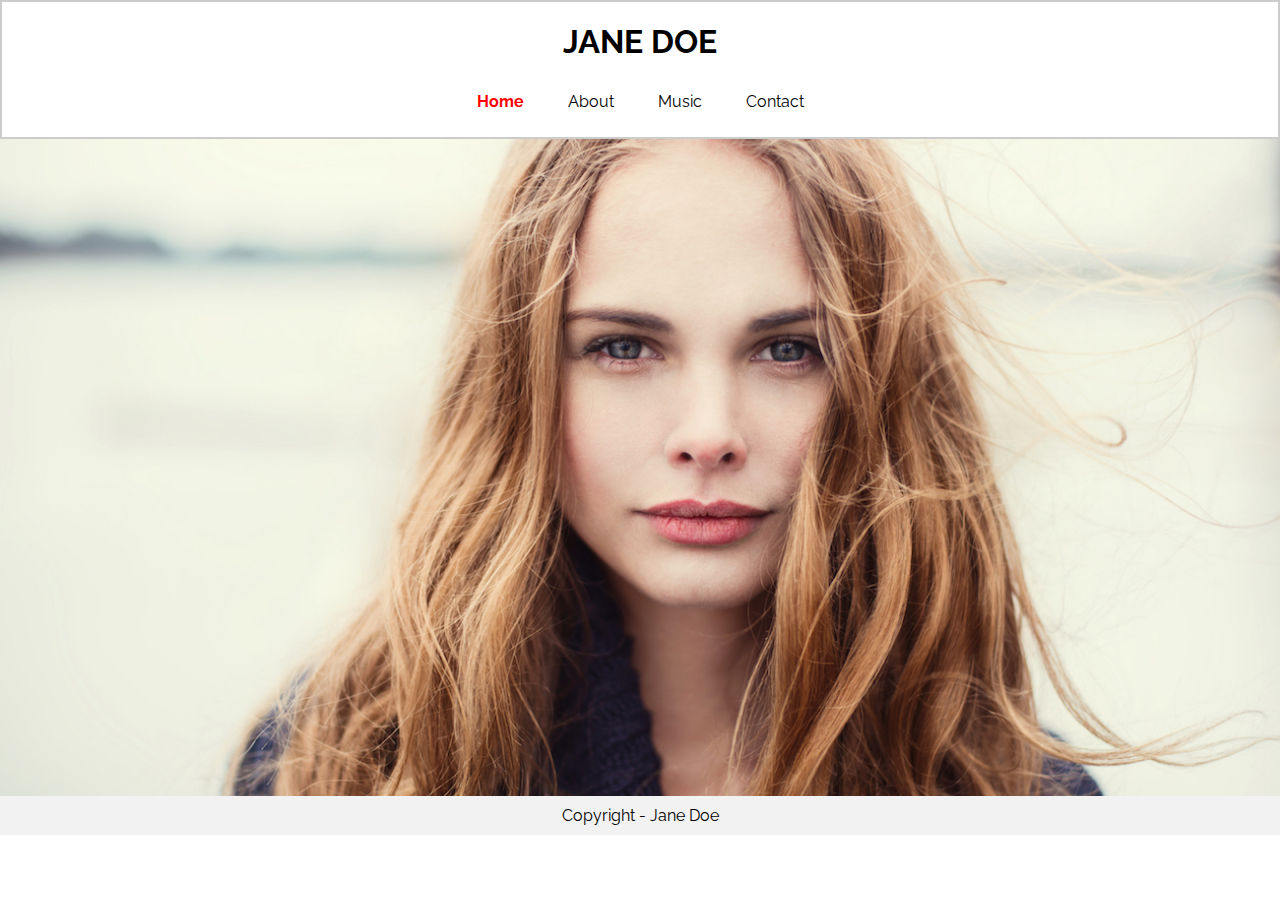
<file: index.html>
<!DOCTYPE html>
<html lang="pt-br">
    <head>
        <meta charset="UTF-8">
        <meta name="viewport" content="width=device-width, initial-scale=1.0">
        <title>Jane Doe - Home</title>
        <link rel="stylesheet" href="css/style.css">
    </head>
    <body>
        <header>
            <h1>Jane Doe</h1>
            <nav>
                <ul>
                    <li><a class = "active" href="index.html"><strong>Home</strong></a></li>
                    <li><a href="about.html">About</a></li>
                    <li><a href="music.html">Music</a></li>
                    <li><a href="contact.html">Contact</a></li>
                </ul>
            </nav>
        </header>
        <main id="banner">
            <!-- <img src="img/jane.jpg" alt="Foto da Jane" title = "descrição no hover"> -->
        </main>
        <footer>
            <p>Copyright - Jane Doe</p>
        </footer>
    </body>
</html>
</file>
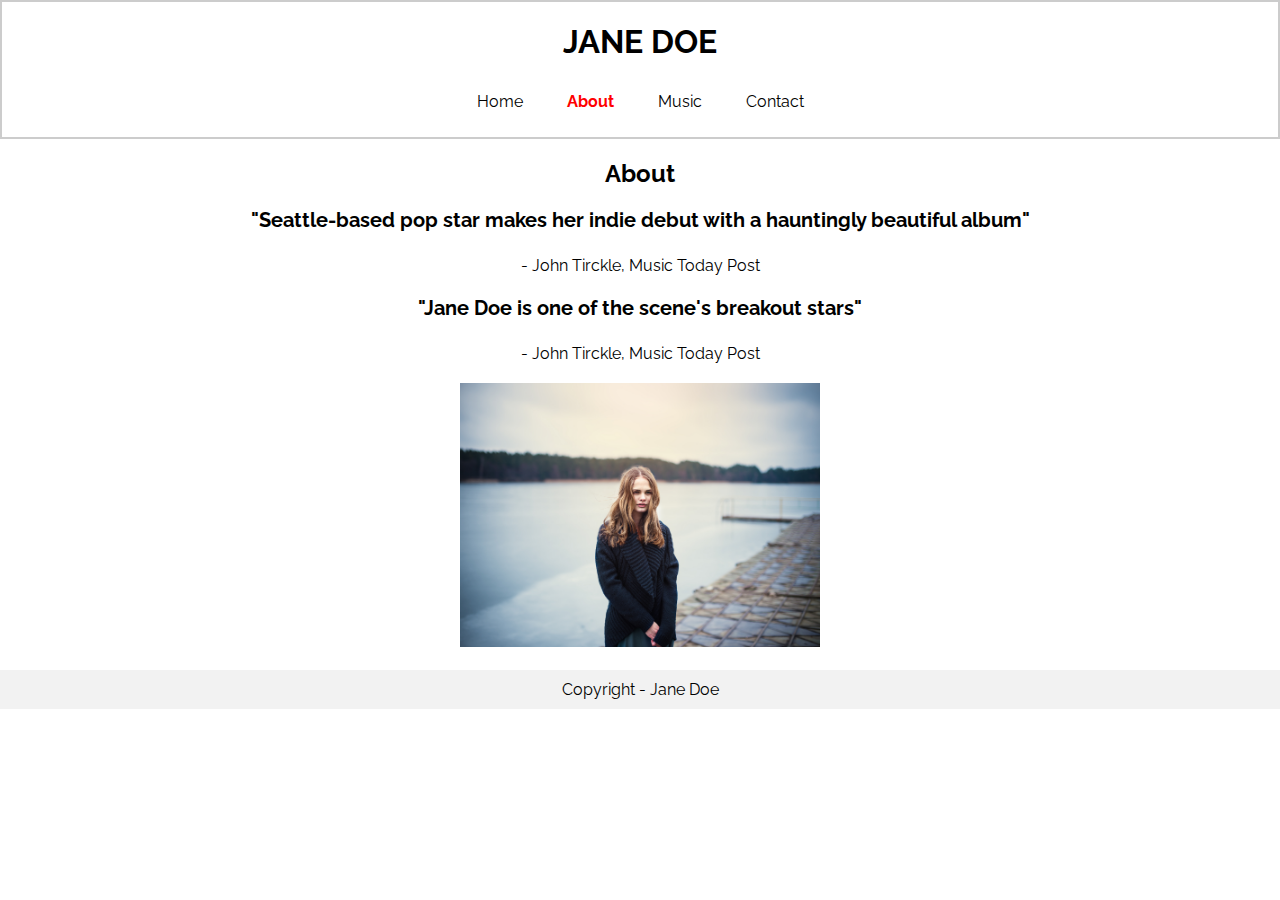
<file: about.html>
<!DOCTYPE html>
<html lang="pt-br">

<head>
    <meta charset="UTF-8">
    <meta name="viewport" content="width=device-width, initial-scale=1.0">
    <title>Jane Doe - About</title>
    <link rel="stylesheet" href="css/style.css">
</head>

<body>
    <header>
        <h1>Jane Doe</h1>
        <nav>
            <ul>
                <li><a href="index.html">Home</a></li>
                <li><a class = "active" href="about.html"><strong>About</strong></a></li>
                <li><a href="music.html">Music</a></li>
                <li><a href="contact.html">Contact</a></li>
            </ul>
        </nav>
    </header>
    <main id="about">
        <h2>About</h2>
        <cite>
            <p>"Seattle-based pop star makes her indie debut with a hauntingly beautiful album"</p>
        </cite>
        - John Tirckle, Music Today Post
        <cite>
            <p>"Jane Doe is one of the scene's breakout stars" </p>
        </cite>
        - John Tirckle, Music Today Post <br>
        <br>
        <img src="img/jane2.jpg" alt="Foto da Jane" title="Jane Solitária" width=360>
        <br>
        <br>
    </main>
    <footer>
        <p>Copyright - Jane Doe</p>
    </footer>
</body>

</html>
</file>
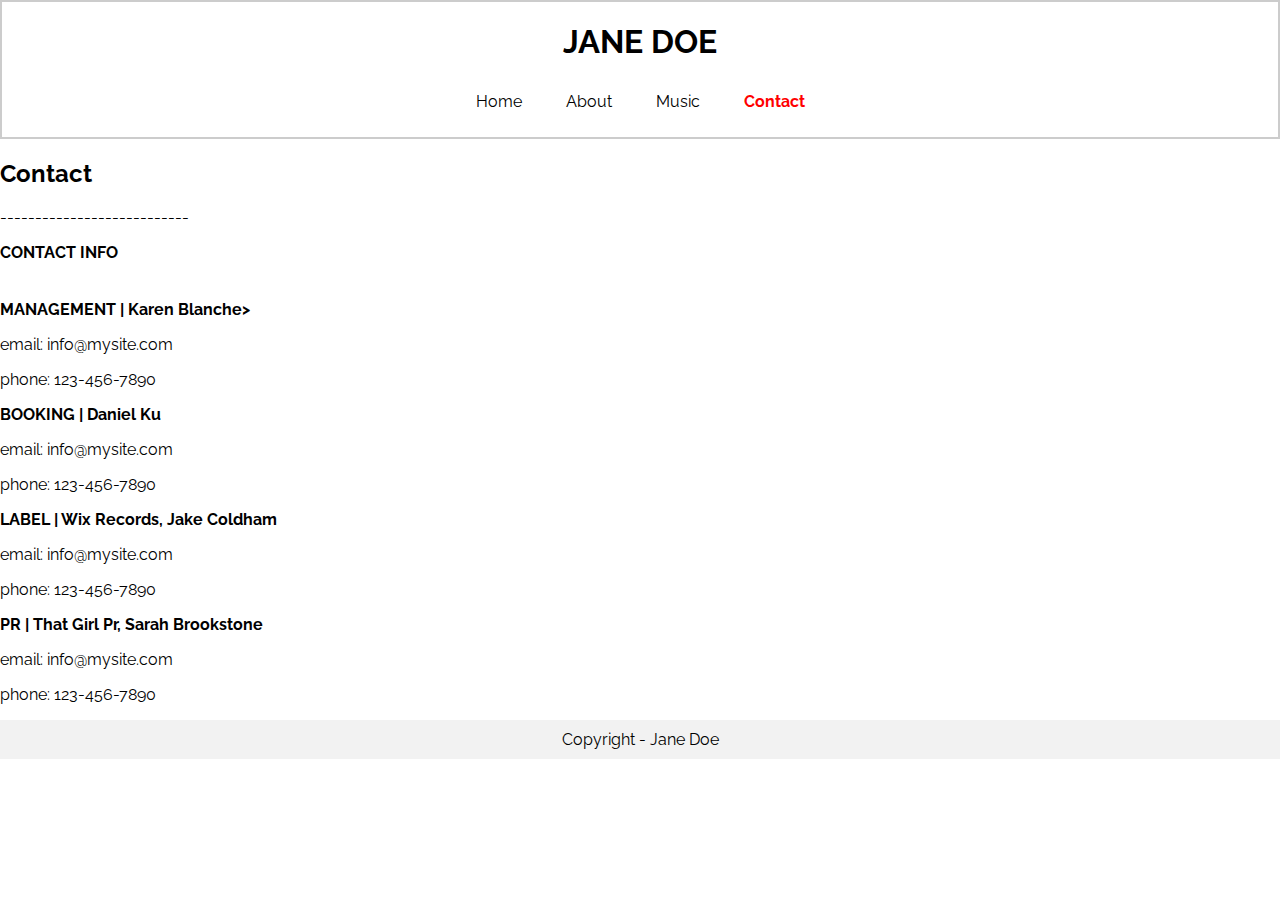
<file: contact.html>
<!DOCTYPE html>
<html lang="pt-br">

<head>
    <meta charset="UTF-8">
    <meta name="viewport" content="width=device-width, initial-scale=1.0">
    <title>Jane Doe - Contact</title>
    <link rel="stylesheet" href="css/style.css">
</head>

<body>
    <header>
        <h1>Jane Doe</h1>
        <nav>
            <ul>
                <li><a href="index.html">Home</a></li>
                <li><a href="about.html">About</a></li>
                <li><a href="music.html">Music</a></li>
                <li><a class="active" href="contact.html"><strong>Contact</strong></a></li>
            </ul>
        </nav>
    </header>
    <main id="contact">
        <h2>Contact</h2>
        <p>---------------------------</p>
        <strong>
            CONTACT INFO <br> <br> <br>
            MANAGEMENT | Karen Blanche>
        </strong>
        <p>email: info@mysite.com</p>
        <p>phone: 123-456-7890</p>
        <strong>BOOKING | Daniel Ku</strong>
        <p>email: info@mysite.com</p>
        <p>phone: 123-456-7890</p>
        <strong>LABEL | Wix Records, Jake Coldham</strong>
        <p>email: info@mysite.com</p>
        <p>phone: 123-456-7890</p>
        <strong>PR | That Girl Pr, Sarah Brookstone</strong>
        <p>email: info@mysite.com</p>
        <p>phone: 123-456-7890</p>
    </main>
    <footer>
        <p>Copyright - Jane Doe</p>
    </footer>
</body>

</html>
</file>
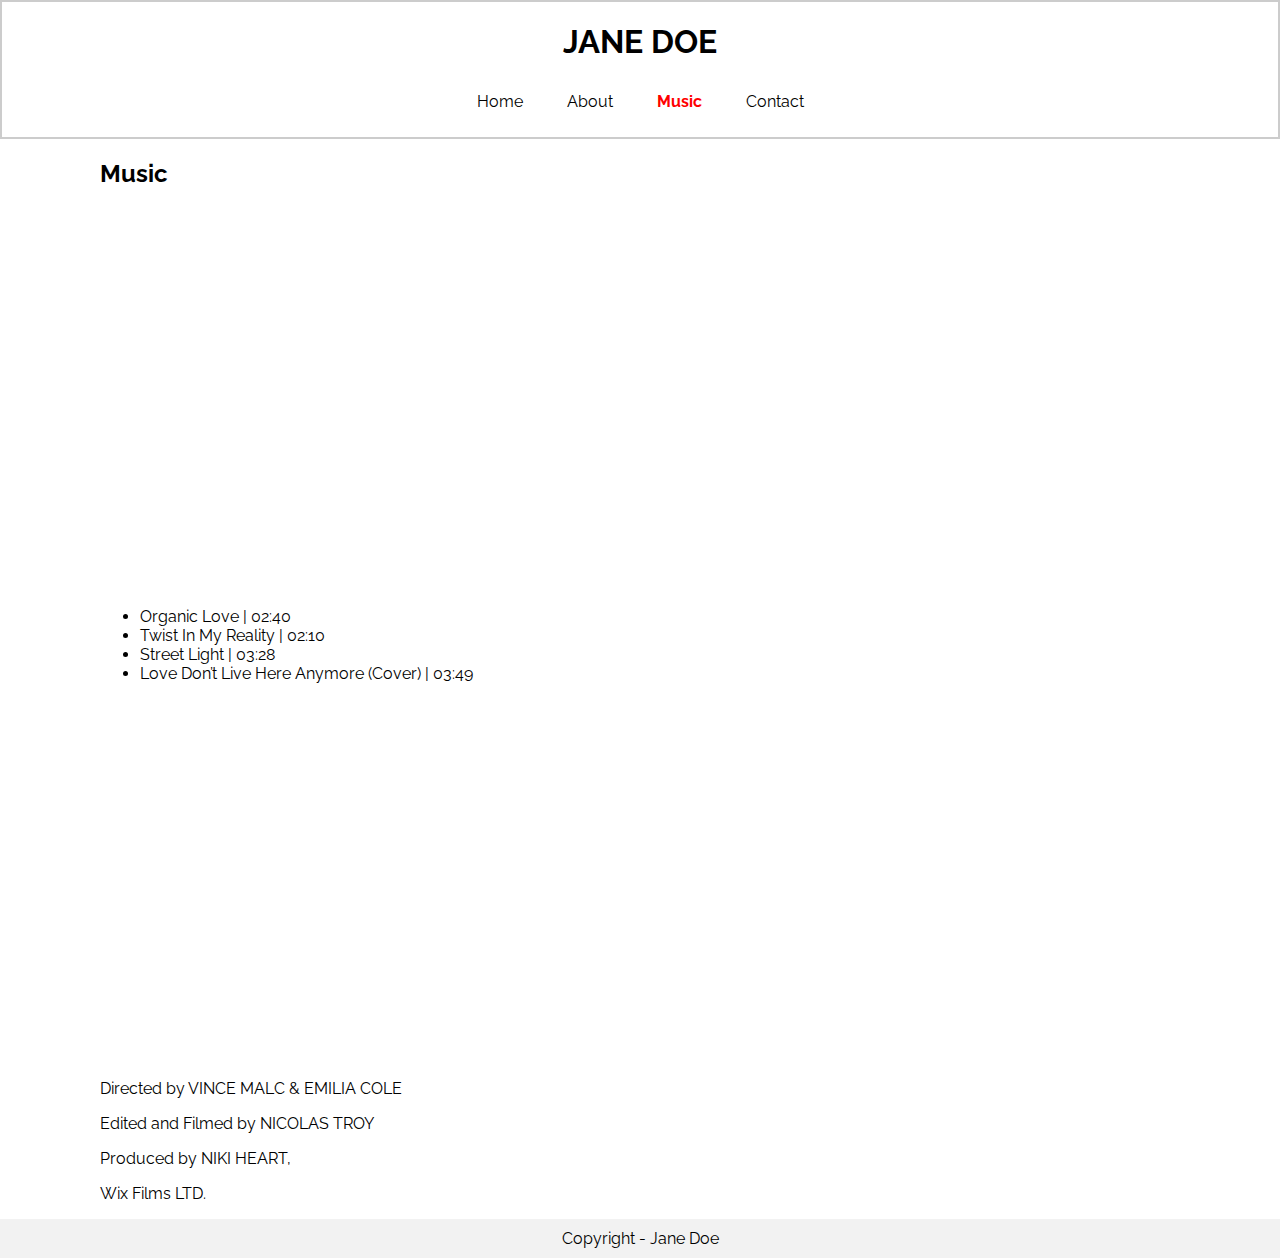
<file: music.html>
<!DOCTYPE html>
<html lang="pt-br">
    <head>
        <meta charset="UTF-8">
        <meta name="viewport" content="width=device-width, initial-scale=1.0">
        <title>Jane Doe - Music</title>
        <link rel="stylesheet" href="css/style.css">
    </head>
    <body>
        <header>
            <h1>Jane Doe</h1>
            <nav>
                <ul>
                    <li><a href="index.html">Home</a></li>
                    <li><a href="about.html">About</a></li>
                    <li><a class = "active" href="music.html"><strong>Music</strong></a></li>
                    <li><a href="contact.html">Contact</a></li>
                </ul>
            </nav>
        </header>
        <main id="music">
            <h2>Music</h2>
            <br>
            <iframe src="https://player.vimeo.com/video/135166028" width="640" height="360" frameborder="0" allow="autoplay; fullscreen" allowfullscreen></iframe>
            <ul>
                <li>Organic Love | 02:40</li>
                <li>Twist In My Reality | 02:10</li>
                <li>Street Light | 03:28</li>
                <li>Love Don’t Live Here Anymore (Cover) | 03:49</li>
            </ul>
            <iframe src="https://player.vimeo.com/video/134861419" width="640" height="360" frameborder="0" allow="autoplay; fullscreen" allowfullscreen></iframe>
            <p>Directed by VINCE MALC & EMILIA COLE</p>
            <p>Edited and Filmed by NICOLAS TROY</p>
            <p>Produced by NIKI HEART,</p>
            <p>Wix Films LTD.</p>
        </main>
        <footer>
            <p>Copyright - Jane Doe</p>
        </footer>
    </body>
</html>
</file>
<file: css/style.css>
@import url('https://fonts.googleapis.com/css?family=Raleway:400,700&display=swap');

body {
    font-family: 'Raleway', sans-serif;
    padding: 0px;
    margin: 0px;
}

/* header start */
header {
    text-align: center;
    border: 2px solid #ccc;
}

nav ul {
    list-style: none;
    padding-left: 0px;
}

nav ul li {
    display: inline-block;
    /* border: 2px solid black; */
    padding: 10px 20px;
}

li a {
    text-decoration: none;
    color: black;
}

header h1 {
    text-transform: uppercase;
}

/* header finish */
/*  footer start*/
footer {
    background-color: #f2f2f2;
}

footer p {
    text-align: center;
    padding: 10px;
    margin: 0;
}

/* footer finish */
/* main */
main#banner {
    background-image: url(../img/jane.jpg);
    width: 100%;
    height: 73vh;
    /* viewport heigth*/
    background-repeat: no-repeat;
    background-position: center;
    background-size: cover;
}

main#about {
    text-align: center;
}

main#about cite {
    font-weight: bold;
    font-size: 20px;
    font-style: normal;
}

li a.active{
    color: red;
}
main#music{
    margin-left: 100px;
}
</file>
